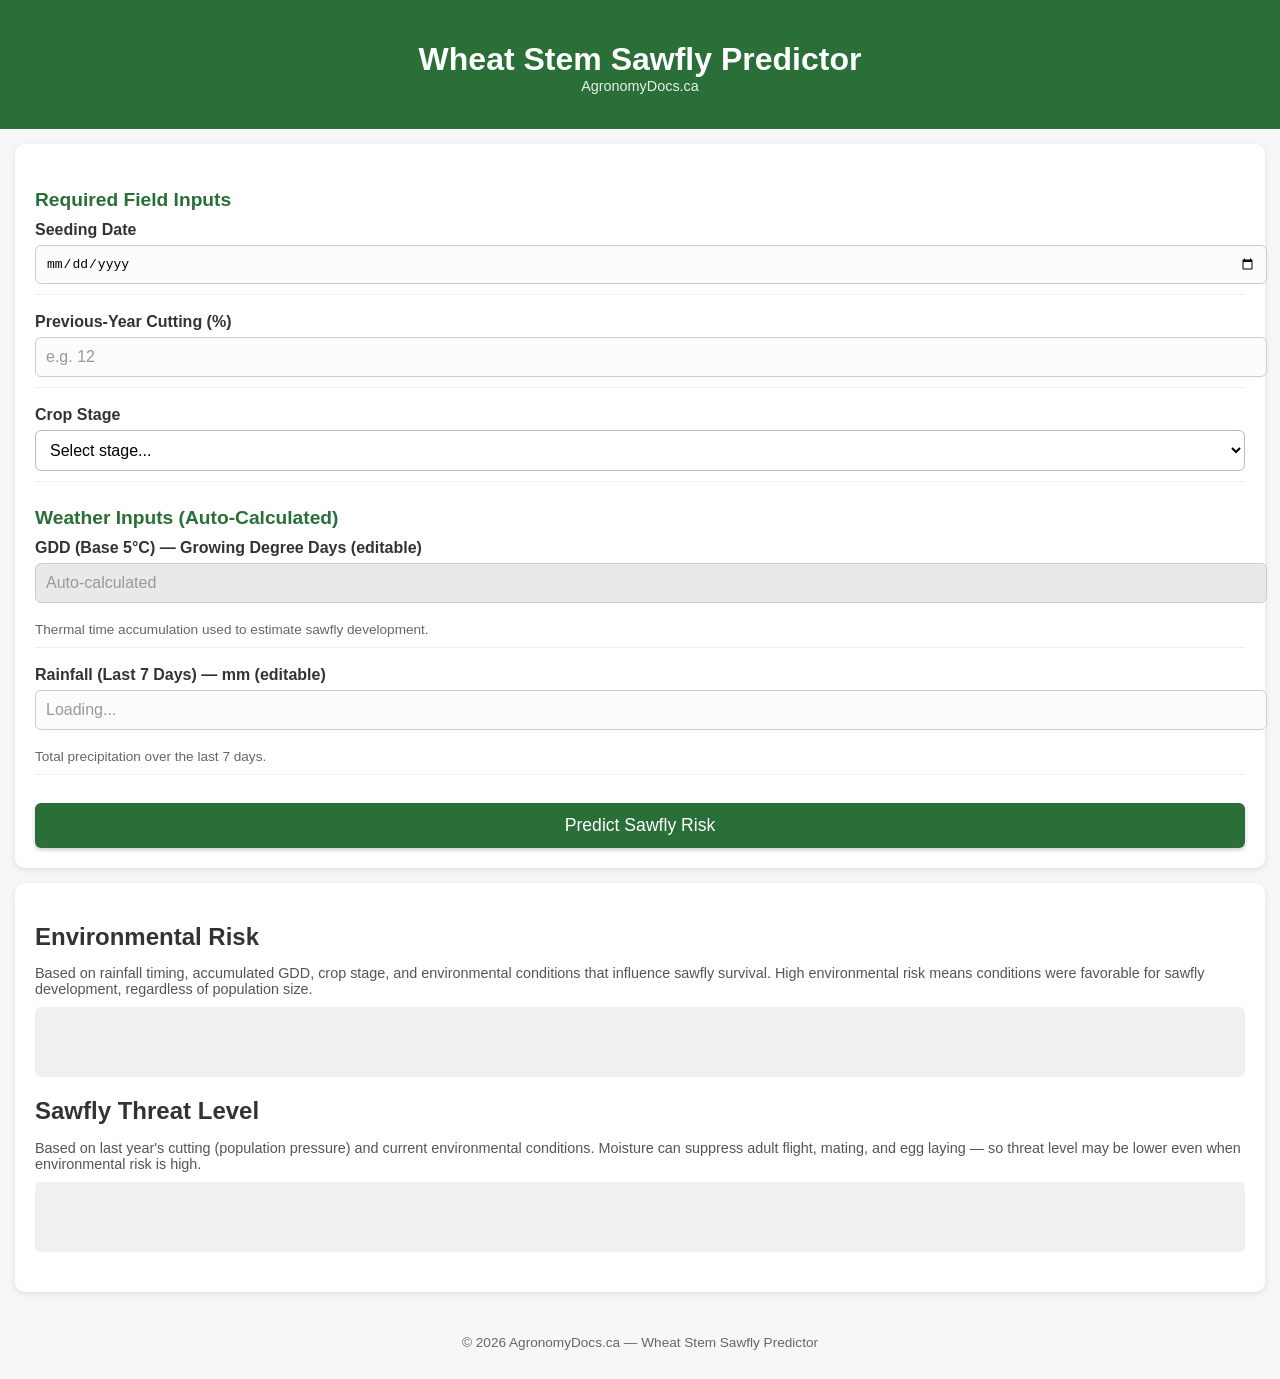
<file: wss/index.html>
<!DOCTYPE html>
<html lang="en">
<head>
    <meta charset="UTF-8">
    <meta name="viewport" content="width=device-width, initial-scale=1.0">

    <!-- Cache control -->
    <meta http-equiv="Cache-Control" content="no-cache, no-store, must-revalidate">
    <meta http-equiv="Pragma" content="no-cache">
    <meta http-equiv="Expires" content="0">

    <title>Wheat Stem Sawfly Predictor</title>

    <link rel="manifest" href="manifest.json">

    <link rel="stylesheet" href="style.css?v=1">

    <link rel="icon" type="image/png" sizes="192x192" href="icons/icon-192.png">
    <link rel="icon" type="image/png" sizes="512x512" href="icons/icon-512.png">
</head>


<body>
    <header>
        <h1>Wheat Stem Sawfly Predictor</h1>
        <p class="subtitle">AgronomyDocs.ca</p>
    </header>

<section class="input-section">

    <h3 class="section-title">Required Field Inputs</h3>

    <div class="input-group">
        <label for="seedingDate">Seeding Date</label>
        <input type="date" id="seedingDate" required placeholder="Select date">
    </div>

    <div class="input-group">
        <label for="prevCut">Previous-Year Cutting (%)</label>
        <input type="number" id="prevCut" min="0" max="100" required placeholder="e.g. 12">
    </div>

    <div class="input-group">
        <label for="cropStage">Crop Stage</label>
        <select id="cropStage" required>
            <option value="">Select stage...</option>
            <option value="Emergence">Emergence</option>
            <option value="Tillering">Tillering</option>
            <option value="Stem Elongation">Stem Elongation</option>
            <option value="Boot">Boot</option>
            <option value="Heading">Heading</option>
            <option value="Flowering">Flowering</option>
            <option value="Ripening">Ripening</option>
        </select>
    </div>

    <h3 class="section-title">Weather Inputs (Auto-Calculated)</h3>

    <div class="input-group">
        <label for="gdd">GDD (Base 5°C) — Growing Degree Days (editable)</label>
        <input type="number" id="gdd" disabled placeholder="Auto-calculated">
        <small class="helper-text">Thermal time accumulation used to estimate sawfly development.</small>
    </div>
    <div class="input-group">
        <label for="recentRain">Rainfall (Last 7 Days) — mm (editable)</label>
        <input type="number" id="recentRain" placeholder="Auto-calculated">
        <small class="helper-text">Total precipitation over the last 7 days.</small>
    </div>

    <button id="predictBtn">Predict Sawfly Risk</button>
</section>


<section class="output-section">
    <h2>Environmental Risk</h2>
    <p class="explanation">
        Based on rainfall timing, accumulated GDD, crop stage, and environmental conditions 
        that influence sawfly survival. High environmental risk means conditions were favorable 
        for sawfly development, regardless of population size.
        <div id="resultBox" class="result-box"></div>
    </p>

    <h2>Sawfly Threat Level</h2>
    <p class="explanation">
        Based on last year's cutting (population pressure) and current environmental conditions. 
        Moisture can suppress adult flight, mating, and egg laying — so threat level may be lower 
        even when environmental risk is high.
    </p>
    <div id="threatLevel" class="threat-box"></div>
</section>


    <footer>
        <p>© 2026 AgronomyDocs.ca — Wheat Stem Sawfly Predictor</p>
    </footer>

    <!-- App Logic -->
<script src="weather.js?v=1"></script>
<script src="app.js?v=1"></script>
<script src="ui.js?v=2"></script>

</body>
</html>
</file>
<file: wss/style.css>
/* ================================
   Global Layout & Typography
   ================================ */

body {
    font-family: Arial, sans-serif;
    margin: 0;
    padding: 0;
    background: #f7f7f7;
    color: #333;
}

header {
    text-align: center;
    padding: 20px 10px;
    background: #2a6f37;
    color: white;
}

.subtitle {
    margin-top: -10px;
    font-size: 0.9em;
    opacity: 0.9;
}

h1, h2, h3 {
    margin-bottom: 10px;
}

.section-title {
    margin-top: 25px;
    margin-bottom: 10px;
    font-size: 1.2em;
    font-weight: bold;
    color: #2a6f37;
}
.input-section, .output-section {
    margin-top: 25px;
    margin-bottom: 25px;
}
.input-group {
    margin-bottom: 18px;
    padding-bottom: 10px;
    border-bottom: 1px solid #eee;
}
input:hover, select:hover {
    border-color: #2a6f37;
}


/* ================================
   Input Section
   ================================ */

.input-section {
    background: white;
    padding: 20px;
    margin: 15px;
    border-radius: 10px;
    box-shadow: 0 2px 6px rgba(0,0,0,0.1);
}

.input-group {
    margin-bottom: 18px;
}

label {
    display: block;
    margin-bottom: 6px;
    font-weight: bold;
}

input, select {
    width: 100%;
    padding: 10px;
    border: 1px solid #bbb;
    border-radius: 6px;
    font-size: 1em;
    background: #fff;
}

/* Disabled auto-calculated fields */
input:disabled {
    background: #e9e9e9;
    color: #666;
    border-color: #ccc;
}
.helper-text {
    font-size: 0.85em;
    color: #666;
    margin-top: 4px;
    display: block;
}

/* Predict Button */
#predictBtn {
    width: 100%;
    padding: 12px;
    background: #2a6f37;
    color: white;
    border: none;
    border-radius: 6px;
    font-size: 1.1em;
    cursor: pointer;
    margin-top: 10px;
}

#predictBtn:hover {
    background: #245c30;
}
#predictBtn {
    box-shadow: 0 2px 4px rgba(0,0,0,0.2);
}

#predictBtn:active {
    transform: scale(0.98);
}


/* ================================
   Output Section
   ================================ */

.output-section {
    background: white;
    padding: 20px;
    margin: 15px;
    border-radius: 10px;
    box-shadow: 0 2px 6px rgba(0,0,0,0.1);
}

.explanation {
    font-size: 0.9em;
    color: #555;
    margin-bottom: 10px;
}

.result-box {
    background: #f0f0f0;
    padding: 15px;
    border-radius: 6px;
    margin-bottom: 20px;
    font-size: 1.1em;
    min-height: 40px;
}
.result-box.flash {
    animation: flash-bg 0.6s ease-out;
}

@keyframes flash-bg {
    from { background-color: #dfffe0; }
    to { background-color: #f0f0f0; }
}
.threat-box {
    background: #f0f0f0;
    padding: 15px;
    border-radius: 6px;
    margin-bottom: 20px;
    font-size: 1.1em;
    min-height: 40px;
}
.threat-box.risk-low {
    background-color: #e6f4ea;   /* soft green */
    border-left: 6px solid #4caf50;
}

.threat-box.risk-moderate {
    background-color: #fff8e1;   /* amber */
    border-left: 6px solid #ffb300;
}

.threat-box.risk-high {
    background-color: #fdecea;   /* light red */
    border-left: 6px solid #f44336;
}

.threat-box.risk-extreme {
    background-color: #fbe9e7;   /* deeper red */
    border-left: 6px solid #d32f2f;
}


/* ================================
   Threat Level Color Coding
   ================================ */

#threatLevel.low {
    background: #d4f4d7;
    border-left: 6px solid #2a6f37;
}

#threatLevel.moderate {
    background: #fff4c2;
    border-left: 6px solid #c7a400;
}

#threatLevel.high {
    background: #ffd6d6;
    border-left: 6px solid #b30000;
}

/* ================================
   Footer
   ================================ */

footer {
    text-align: center;
    padding: 15px;
    font-size: 0.85em;
    color: #666;

}
   /* === Fix for placeholder text appearing under Predict button === */

input {
    background: #fcfcfc;
    border: 1px solid #ccc;
}

input::placeholder {
    color: #999;
    opacity: 1;
}

#recentRain {
    margin-bottom: 15px;
}
/* === Fix for placeholder text appearing under Predict button === */

input {
    background: #fcfcfc;
    border: 1px solid #ccc;
    border-radius: 6px;
}

input::placeholder {
    color: #999;
    opacity: 1;
}

#recentRain,
#gdd {
    margin-bottom: 15px;
}
</file>
